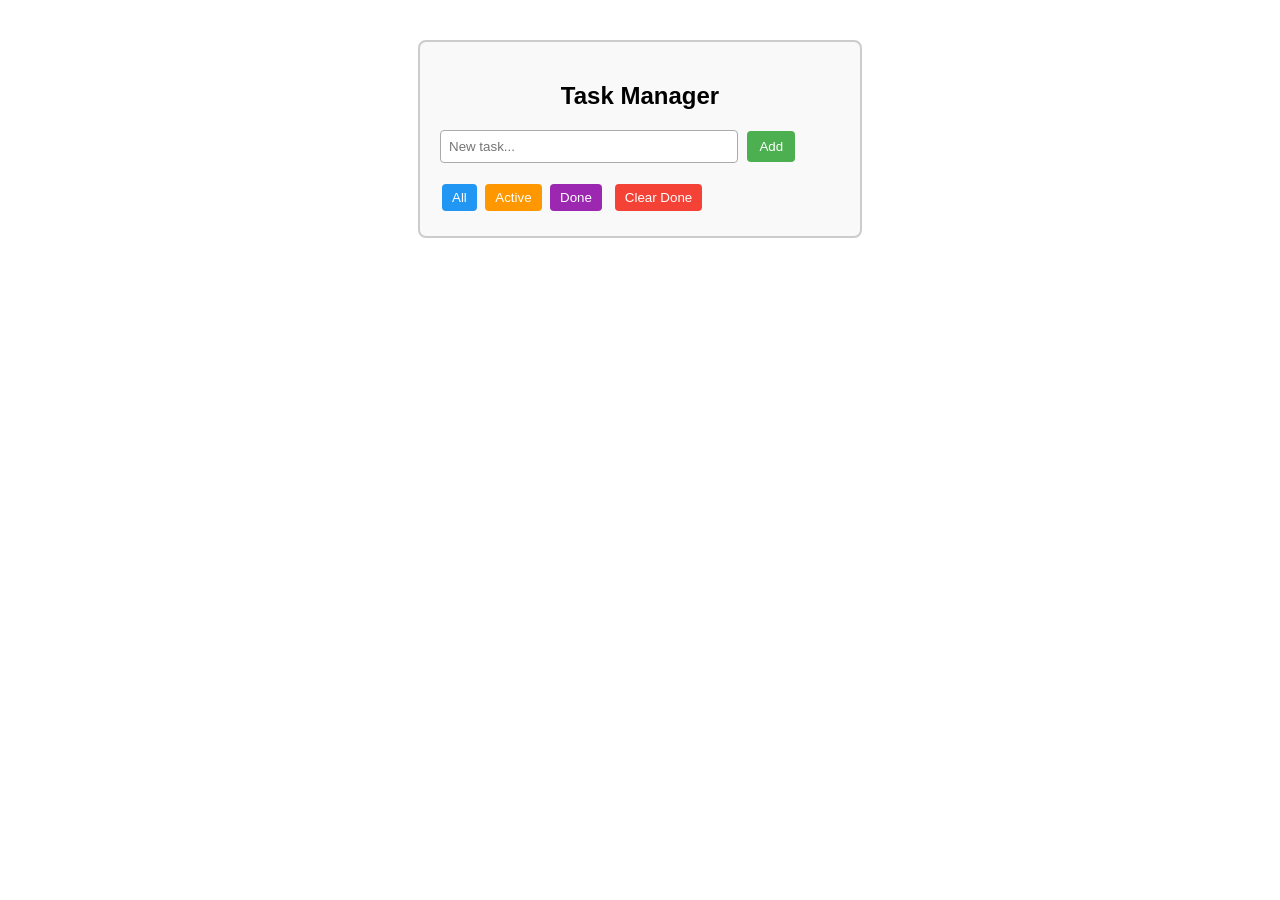
<file: index.html>
<!DOCTYPE html>
<html lang="en">
<head>
    <meta charset="UTF-8">
    <meta name="viewport" content="width=device-width, initial-scale=1.0">
    <title>Capstone Project
    </title>
    <link rel="stylesheet" href="DOM/Capstone_project.css">
</head>
<body>
    
<div id="app">
    <h2>Task Manager</h2>
    <div>
        <input type="text" id="taskInput" placeholder="New task...">
        <button id="addBtn">Add</button>
    </div>
    <div>
    <ul id="taskList"></ul>
    </div>

    <div>
        <button id="showAllBtn">All</button>
        <button id="showActiveBtn">Active</button>
        <button id="showDoneBtn">Done</button>
    
        <span id="counter"></span>
        <button id="clearDoneBtn">Clear Done</button>
    </div>
</div>
<script src="DOM/Capstone_project.js"></script>
</body>
</html>
</file>
<file: DOM/Capstone_project.css>
/* General app styling */
#app {
  max-width: 400px;
  margin: 40px auto;
  padding: 20px;
  border: 2px solid #ccc;
  border-radius: 8px;
  font-family: Arial, sans-serif;
  background-color: #f9f9f9;
}

/* Heading */
#app h2 {
  text-align: center;
  margin-bottom: 20px;
}

/* Input + Add button */
#taskInput {
  padding: 8px;
  width: 70%;
  border: 1px solid #aaa;
  border-radius: 4px;
}

#addBtn {
  padding: 8px 12px;
  margin-left: 5px;
  background-color: #4CAF50;
  color: white;
  border: none;
  border-radius: 4px;
  cursor: pointer;
}

#addBtn:hover {
  background-color: #45a049;
}

/* Filter buttons */
#showAllBtn, #showActiveBtn, #showDoneBtn, #clearDoneBtn {
  margin: 5px 2px;
  padding: 6px 10px;
  border: none;
  border-radius: 4px;
  cursor: pointer;
}

#showAllBtn 
{ background-color: #2196F3; 
    color: white; }
#showActiveBtn 
{ background-color: #FF9800;
     color: white; }
#showDoneBtn 
{ background-color: #9C27B0; 
    color: white; }
#clearDoneBtn 
{ background-color: #f44336; 
    color: white; }

#showAllBtn:hover { background-color: #1976D2; }
#showActiveBtn:hover { background-color: #FB8C00; }
#showDoneBtn:hover { background-color: #7B1FA2; }
#clearDoneBtn:hover { background-color: #d32f2f; }

/* Task list */
#taskList {
  list-style-type: none;
  padding: 0;
  margin-top: 15px;
}

#taskList li {
  padding: 8px;
  margin-bottom: 6px;
  background-color: #fff;
  border: 1px solid #ddd;
  border-radius: 4px;
  cursor: pointer;
}

/* Done tasks */
#taskList li.done {
  text-decoration: line-through;
  color: gray;
  background-color: #eee;
}

/* Counter */
#counter {
  display: inline-block;
  margin-top: 10px;
  font-weight: bold;
}
</file>
